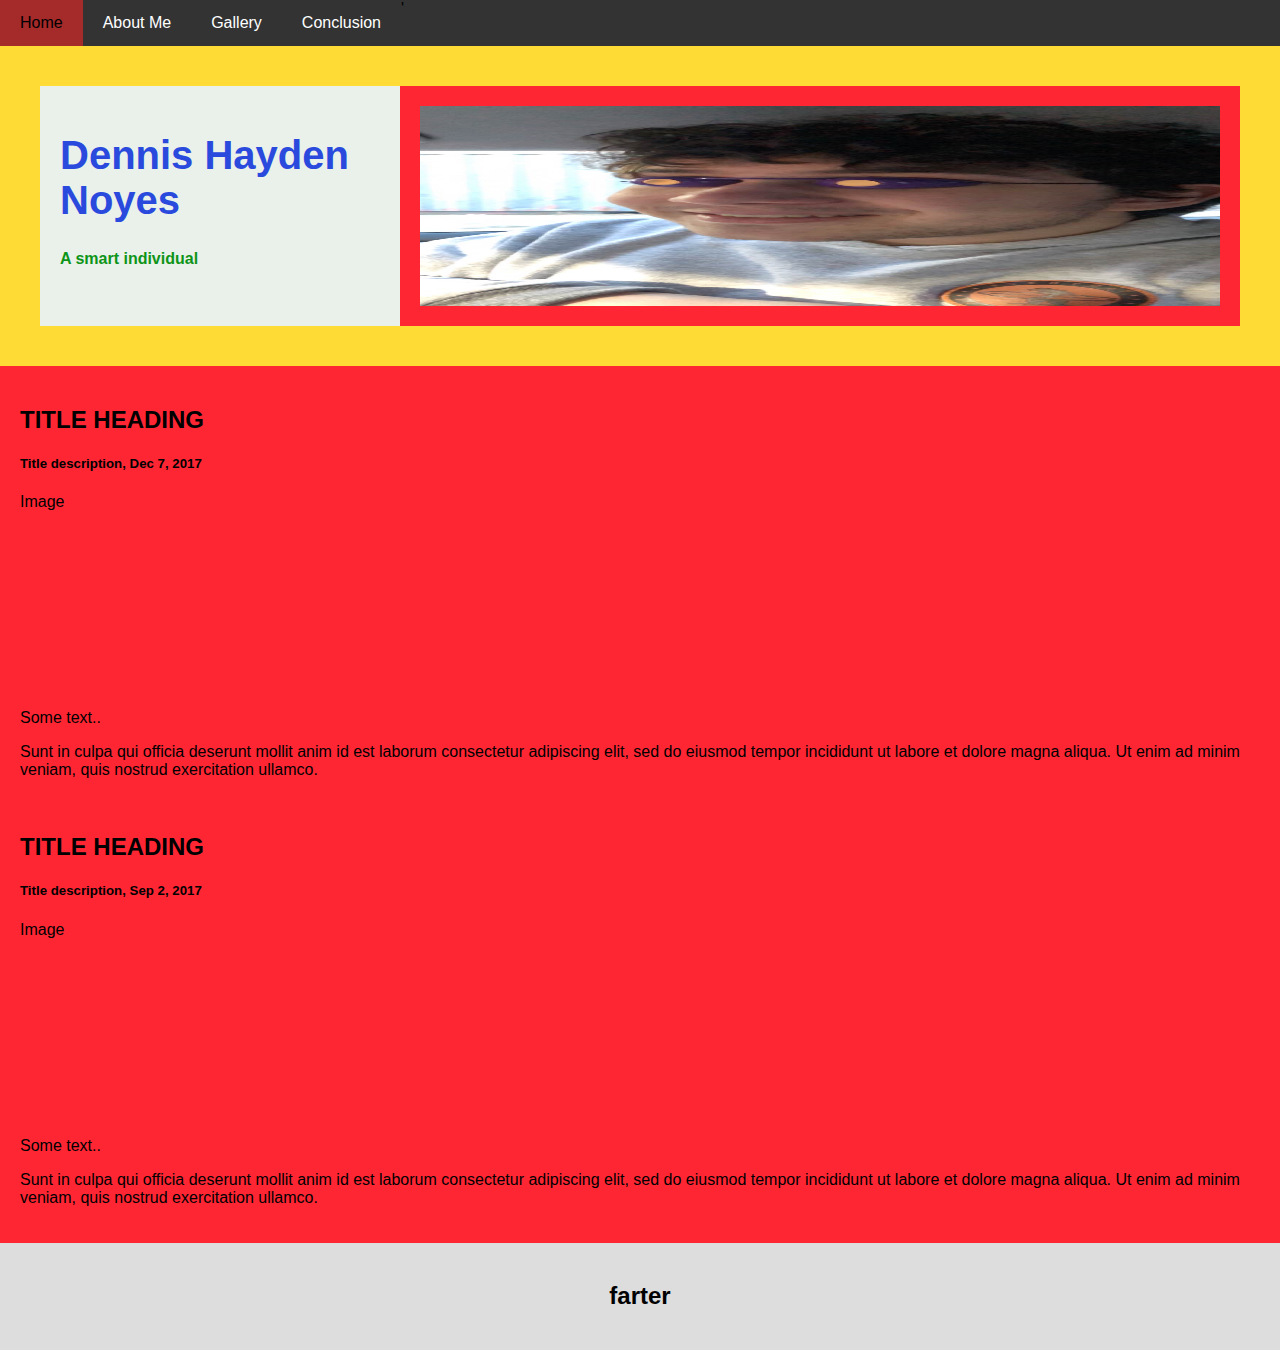
<file: index.html>
<html lang="en">
<head>
    <title>Home</title>
    <meta charset="UTF-8">
    <meta name="viewport" content="width=device-width, initial-scale=1">
    <link rel="stylesheet" href="index.css">
</head>
<body>
<div class="navbar">
    <a href="./index.html" style="background-color: brown">Home</a>'
    <a href="./aboutme.html">About Me</a>
    <a href="./gallery.html">Gallery</a>
    <a href="./conclusion.html">Conclusion</a>
</div>
<div class="header">
    <div class="row">
        <div class="side">
            <h1 style="color: #2a4add">Dennis Hayden Noyes</h1>
            <p style="color: #0e9418"><b>A smart individual</b></p>
        </div>
        <div class="main">
            <div class="image" style="height:200px;"><img src="me.JPG" alt="This is me!" style="height: 200px; width: 100%"></div>
        </div>
    </div>
</div>


<div class="main">
    <h2>TITLE HEADING</h2>
    <h5>Title description, Dec 7, 2017</h5>
    <div class="fakeimg" style="height:200px;">Image</div>
    <p>Some text..</p>
    <p>Sunt in culpa qui officia deserunt mollit anim id est laborum consectetur adipiscing elit, sed do eiusmod tempor
        incididunt ut labore et dolore magna aliqua. Ut enim ad minim veniam, quis nostrud exercitation ullamco.</p>
    <br>
    <h2>TITLE HEADING</h2>
    <h5>Title description, Sep 2, 2017</h5>
    <div class="fakeimg" style="height:200px;">Image</div>
    <p>Some text..</p>
    <p>Sunt in culpa qui officia deserunt mollit anim id est laborum consectetur adipiscing elit, sed do eiusmod tempor
        incididunt ut labore et dolore magna aliqua. Ut enim ad minim veniam, quis nostrud exercitation ullamco.</p>
</div>


<div class="footer">
    <h2>farter</h2>
</div>


</body>
</html>
</file>
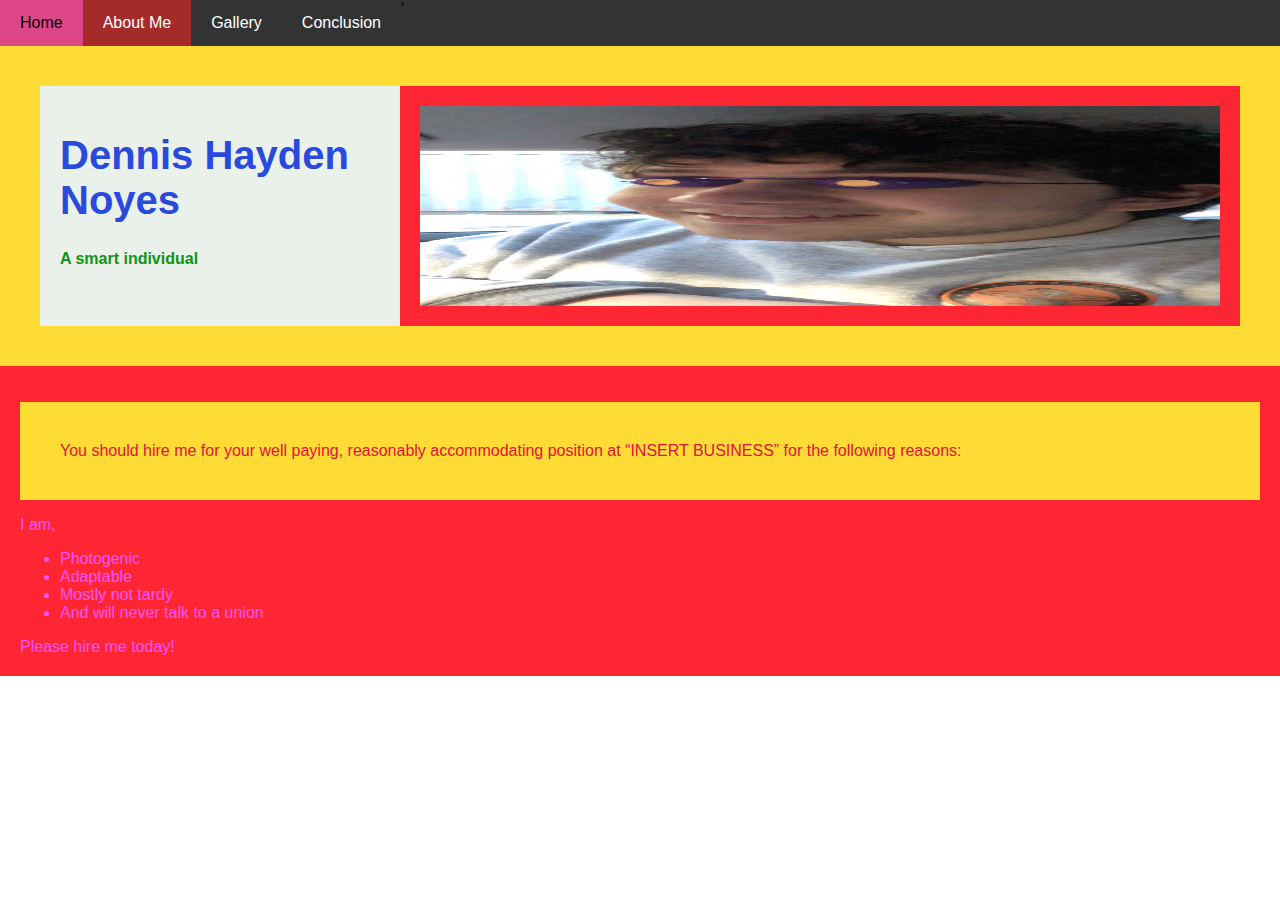
<file: aboutme.html>
<!DOCTYPE html>
<html lang="en">
<head>
    <meta charset="UTF-8">
    <title>About Me</title>
    <link rel="stylesheet" href="index.css">
</head>
<body>
<div class="navbar">
    <a href="./index.html">Home</a>'
    <a href="./aboutme.html" style="background-color: brown">About Me</a>
    <a href="./gallery.html">Gallery</a>
    <a href="./conclusion.html">Conclusion</a>
</div>
<div class="header">
    <div class="row">
        <div class="side">
            <h1 style="color: #2a4add">Dennis Hayden Noyes</h1>
            <p style="color: #0e9418"><b>A smart individual</b></p>
        </div>
        <div class="main">
            <div class="image" style="height:200px;"><img src="me.JPG" alt="This is me!"
                                                          style="height: 200px; width: 100%"></div>
        </div>
    </div>
</div>
<div class="main"><p class="header" style="color: crimson">You should hire me for your well paying, reasonably
    accommodating position at “INSERT BUSINESS” for
    the following reasons:</p>

    <div style="color: #ff54fb">
        I am,
    <ul style="border-color: #ffdb35">
        <li>Photogenic</li>
        <li>Adaptable</li>
        <li>Mostly not tardy</li>
        <li>And will never talk to a union</li>
    </ul>


    Please hire me today!
    </div>
</div>
</body>
</html>
</file>
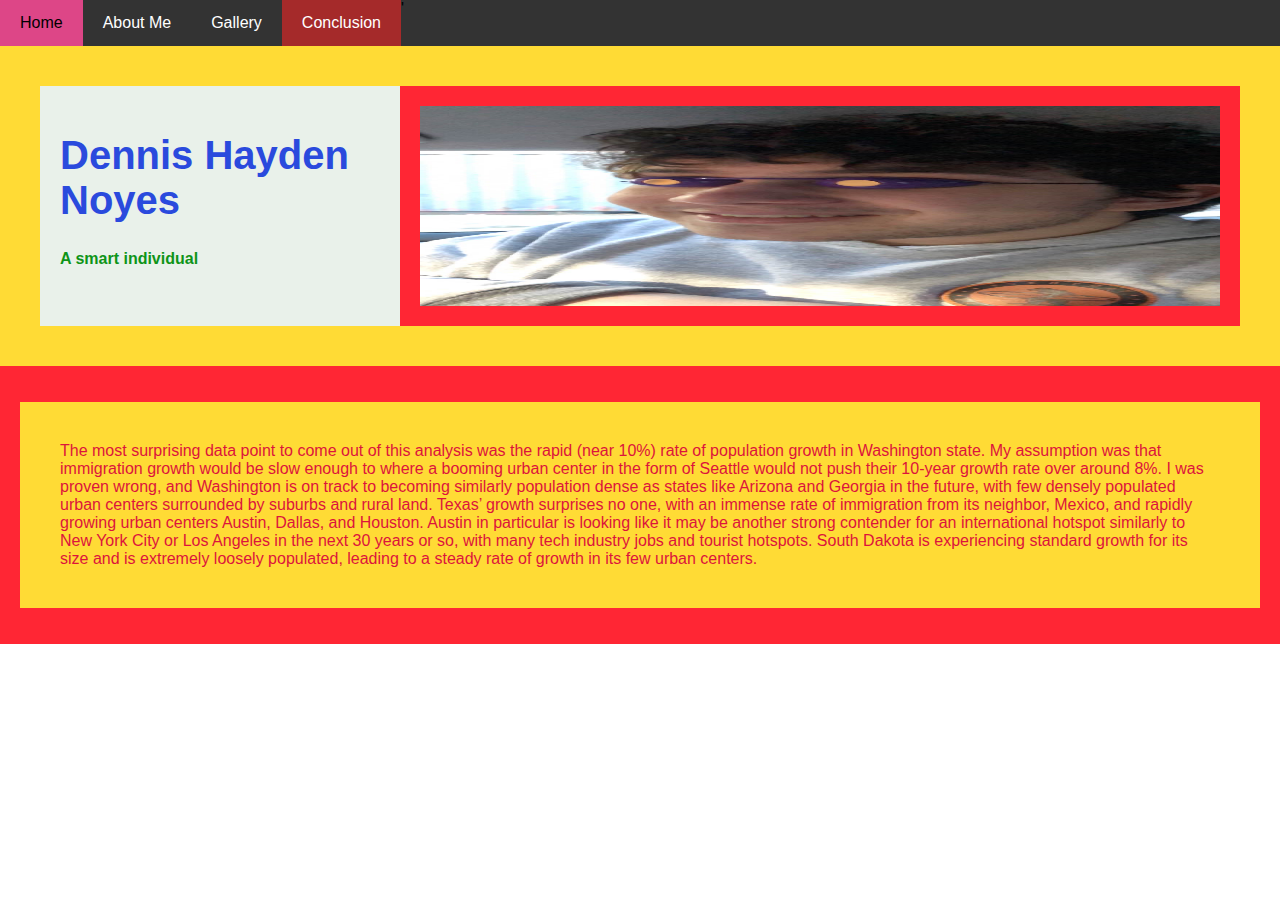
<file: conclusion.html>
<!DOCTYPE html>
<html lang="en">
<head>
    <meta charset="UTF-8">
    <title>About Me</title>
    <link rel="stylesheet" href="index.css">
</head>
<body>
<div class="navbar">
    <a href="./index.html">Home</a>'
    <a href="./aboutme.html">About Me</a>
    <a href="./gallery.html">Gallery</a>
    <a href="./conclusion.html" style="background-color: brown">Conclusion</a>
</div>
<div class="header">
    <div class="row">
        <div class="side">
            <h1 style="color: #2a4add">Dennis Hayden Noyes</h1>
            <p style="color: #0e9418"><b>A smart individual</b></p>
        </div>
        <div class="main">
            <div class="image" style="height:200px;"><img src="me.JPG" alt="This is me!"
                                                          style="height: 200px; width: 100%"></div>
        </div>
    </div>
</div>
<div class="main"><p class="header" style="color: crimson">The most surprising data point to come out of this analysis was the rapid (near 10%) rate of population growth in Washington state.  My assumption was that immigration growth would be slow enough to where a booming urban center in the form of Seattle would not push their 10-year growth rate over around 8%.  I was proven wrong, and Washington is on track to becoming similarly population dense as states like Arizona and Georgia in the future, with few densely populated urban centers surrounded by suburbs and rural land.  Texas’ growth surprises no one, with an immense rate of immigration from its neighbor, Mexico, and rapidly growing urban centers Austin, Dallas, and Houston. Austin in particular is looking like it may be another strong contender for an international hotspot similarly to New York City or Los Angeles in the next 30 years or so, with many tech industry jobs and tourist hotspots.  South Dakota is experiencing standard growth for its size  and is extremely loosely populated, leading to a steady rate of growth in its few urban centers.</p>
</div>
</body>
</html>
</file>
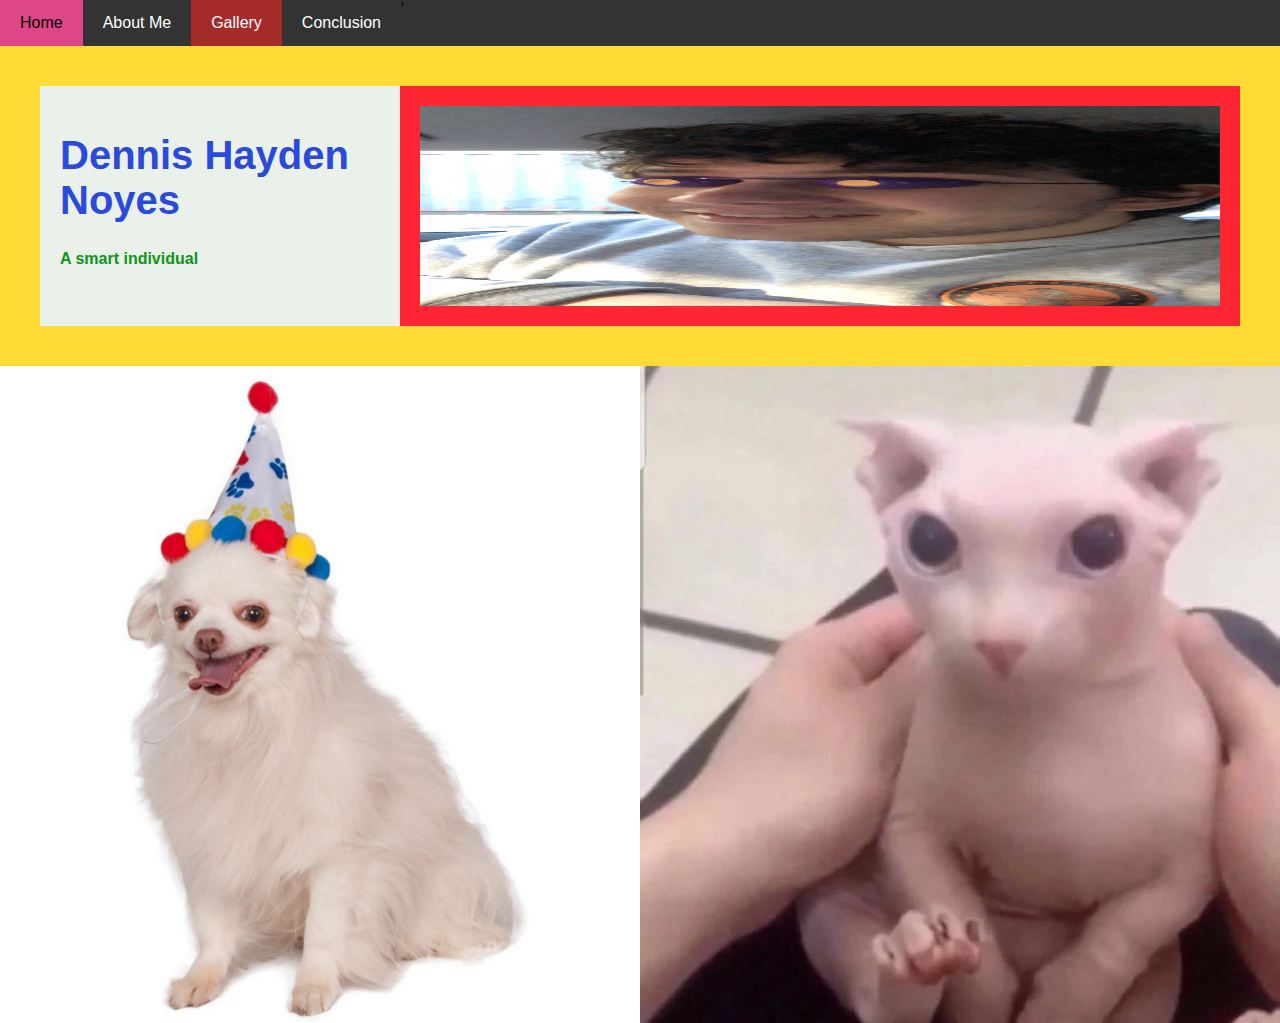
<file: gallery.html>
<!DOCTYPE html>
<html lang="en">
<head>
    <meta charset="UTF-8">
    <title>Gallery</title>
    <link rel="stylesheet" href="index.css">
</head>
<body>
<div class="navbar">
    <a href="./index.html">Home</a>'
    <a href="./aboutme.html">About Me</a>
    <a href="./gallery.html" style="background-color: brown">Gallery</a>
    <a href="./conclusion.html">Conclusion</a>
</div>
<div class="header">
    <div class="row">
        <div class="side">
            <h1 style="color: #2a4add">Dennis Hayden Noyes</h1>
            <p style="color: #0e9418"><b>A smart individual</b></p>
        </div>
        <div class="main">
            <div class="image" style="height:200px;"><img src="me.JPG" alt="This is me!" style="height: 200px; width: 100%"></div>
        </div>
    </div>
</div>
<div class="row">
    <img src="birthdaydog.png" alt="happy birthday" width="50%">
    <img src="bingus.png" alt="naked one" width="50%">
</div>
</body>
</html>
</file>
<file: index.css>
* {
    box-sizing: border-box;
}

body {
    font-family: Arial, Helvetica, sans-serif;
    margin: 0;
}

.header {
    padding: 40px;
    text-align: left;
    background: #ffdb35;
    color: white;
}

.header h1 {
    font-size: 40px;
}

.navbar {
    overflow: hidden;
    background-color: #333;
}

.navbar a {
    float: left;
    display: block;
    color: white;
    text-align: center;
    padding: 14px 20px;
    text-decoration: none;
}

.navbar a:hover {
    background-color: #dd4687;
    color: black;
}

.row {
    display: -ms-flexbox; /* IE10 */
    display: flex;
    -ms-flex-wrap: wrap; /* IE10 */
    flex-wrap: wrap;
}

.side {
    -ms-flex: 30%; /* IE10 */
    flex: 30%;
    background-color: #e9f1ea;
    padding: 20px;
}

.titletext {
    background-color: #2a4add;
}

.main {
    -ms-flex: 70%; /* IE10 */
    flex: 70%;
    background-color: #ff2634;
    padding: 20px;
}

.image {
    background-color: #aaa;
    width: 100%;
}

.footer {
    padding: 20px;
    text-align: center;
    background: #ddd;
}

@media screen and (max-width: 700px) {
    .row {
        flex-direction: column;
    }
}

@media screen and (max-width: 400px) {
    .navbar a {
        float: none;
        width: 100%;
    }
}
</file>
